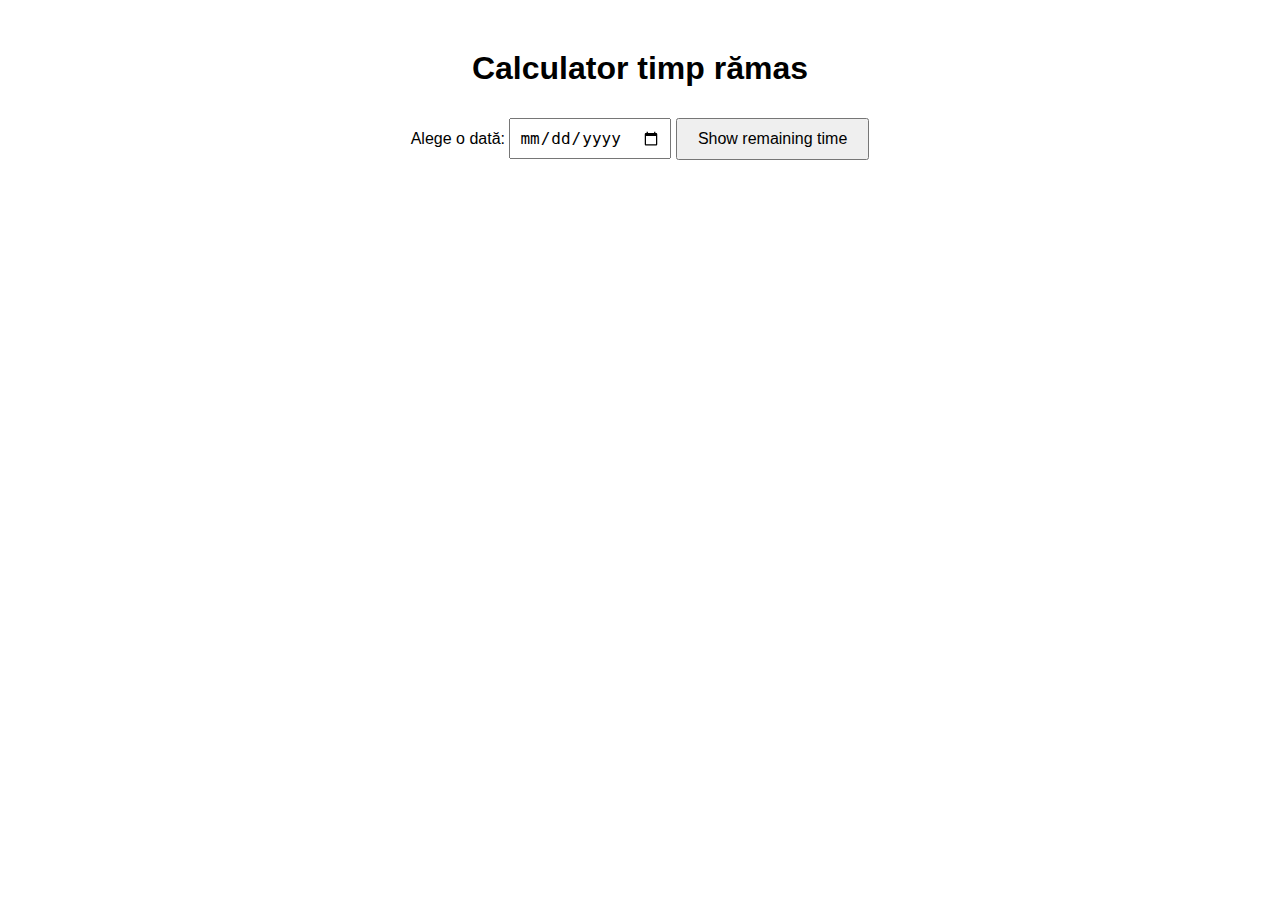
<file: index.html>
<html>
<head>
  <title>Calculator timp rămas</title>
  <link rel="stylesheet" href="index.css">
</head>
<body>
  <h1>Calculator timp rămas</h1>
  <label for="data">Alege o dată:</label>
  <input type="date" id="data" min="" required>
  <button onclick="showRemainingTime()">Show remaining time</button>
  <p id="rezultat"></p>

  <script src="index.js"></script>
</body>
</html>
</file>
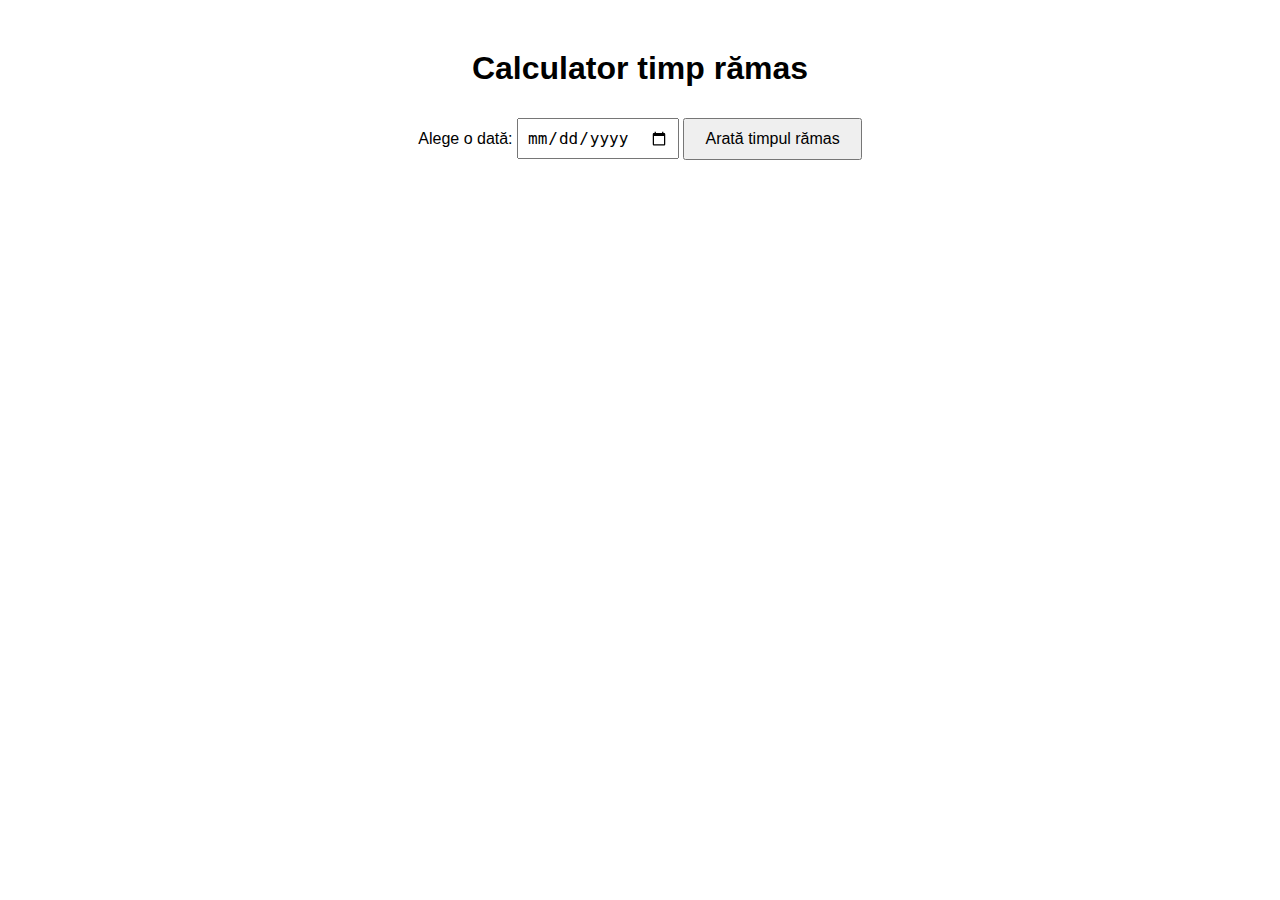
<file: index2.html>
<!DOCTYPE html>
<html lang="en">
<head>
    <meta charset="UTF-8">
    <meta name="viewport" content="width=device-width, initial-scale=1.0">
    <title>Calculator timp rămas</title>
    <link rel="stylesheet" href="index.css">
</head>
<body>
    <h1>Calculator timp rămas</h1>
    <label for="data">Alege o dată:</label>
  <input type="date" id="time" />
<button onclick="showRemainingTime()">Arată timpul rămas</button>
<div id="countdown"></div>
    <script src="./index2.js"></script>
</body>
</html>
</file>
<file: index.css>
body {
    font-family: Arial, sans-serif;
    text-align: center;
    margin-top: 50px;
  }
  
  input[type="date"] {
    padding: 8px;
    font-size: 16px;
  }
  
  button {
    padding: 10px 20px;
    font-size: 16px;
    cursor: pointer;
    margin-top: 10px;
  }
  
  p {
    font-size: 18px;
    margin-top: 20px;
  }
</file>
